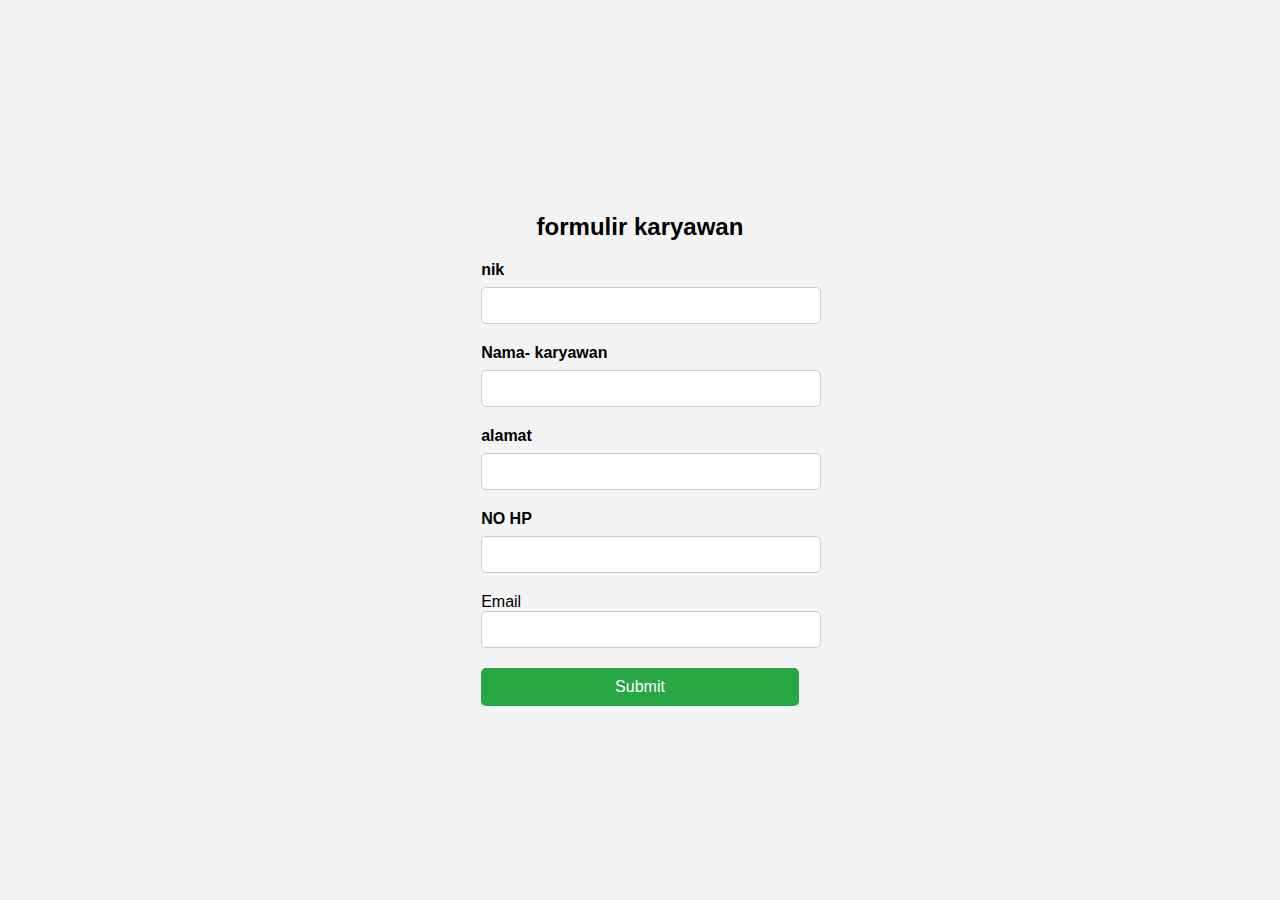
<file: formulir baru/index.html>
<!DOCTYPE html>
<html lang="en">
<head>
    <meta charset="UTF-8">
    <meta name="viewport" content="width=device-width, initial-scale=1.0">
    <title>formulir karyawan</title>

    <!DOCTYPE html>
    <html lang="en">
</head>
<meta charset="UTF-8">
<meta name="viewport"
content="width"=device-width,initial-scale=1.0">
<title>form barang</title>
<link rel="stylesheet" href="style.css"
</head>
<body>
    <div class="form-countainer">
        <h2>formulir karyawan</h2>
        <form action="#" method="post">
            <label for="nik">nik</label>
            <input type="text" id="nama karyawan" name="nama-karywan" required>
            <div class="form-countainer">
                <label for="nama karyawan">Nama- karyawan</label>
                <input type="text" id="nama-karywan" name="nama-karywan" required>
            <div class="form-countainer">
                <label for="alamat pelanggan">alamat </label>
                <input type="text" id="alamat " name="alamat" required>
            <div class="form-countainer">
                <label for="NO HP ">NO HP </label>
                <input type="text" id="NO hp " name="NO HP" required>
                <div class="form form-countainer"
                <label for="Email">Email</label>
                <input type="text" id="Email" name="EMAIL" required>
                <button type="submit">Submit</button>
            </form>
        </div>
</body>
</html>
</file>
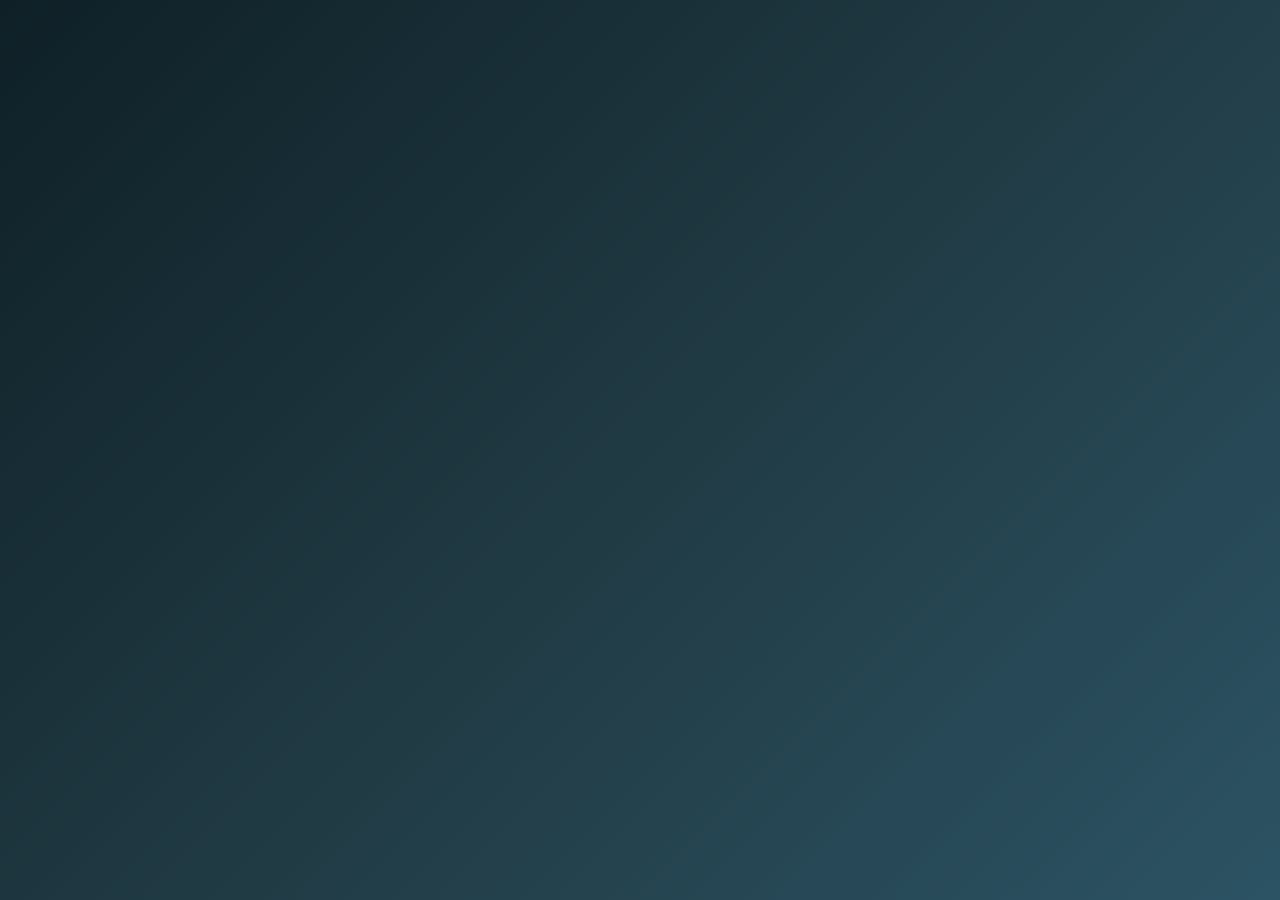
<file: jam digita/index.html>
<!DOCTYPE html>
<html lang="en">
<head>
    <meta charset="UTF-8">
    <meta name="viewport" content="width=device-width, initial-scale=1.0">
    <title>Document</title>
    <link rel="stylesheet" href="style.css">
</head>
<body>
    <div id="clock">
        <h2>sekarang pukul berapa</h2>
        <div id="time">
            <div><span id="hours">00</span><span>hours</span></div>
            <div><span id="minutes">00</span><span>minutes</span></div>
            <div><span id="seconds">00</span><span>seconds</span></div>
            <div><span id="date">00</span><span>date</span></div>
            <div><span id="ampm">00</span></div>
        </div>
    </div>
</body>

<script>

    function clock() {
        let hours = document.getElementById('hours');
        let minutes = document.getElementById('minutes');
        let seconds = document.getElementById('seconds');
        let date = document.getElementById('date');
        let ampm = document.getElementById('ampm');
        
        let now = new Date();
        let h = now.getHours();
        let m = now.getMinutes();
        let s = now.getSeconds();
        let d = now.getDate();
        let am = "AM";

        if (h >= 12) {
            if (h > 12) h = h - 12;
            let am = "PM";
        }

        h = (h < 10) ? "0" + h : h;
        m = (m < 10) ? "0" + m : m;
        s = (s < 10) ? "0" + s : s;
        d = (d < 10) ? "0" + d : d;

        hours.innerHTML = h;
        minutes.innerHTML = m;
        seconds.innerHTML = s;
        date.innerHTML = d;
        ampm.innerHTML = am;
    }

    setInterval(clock, 1000);
    clock(); 

</script>

</html>
</file>
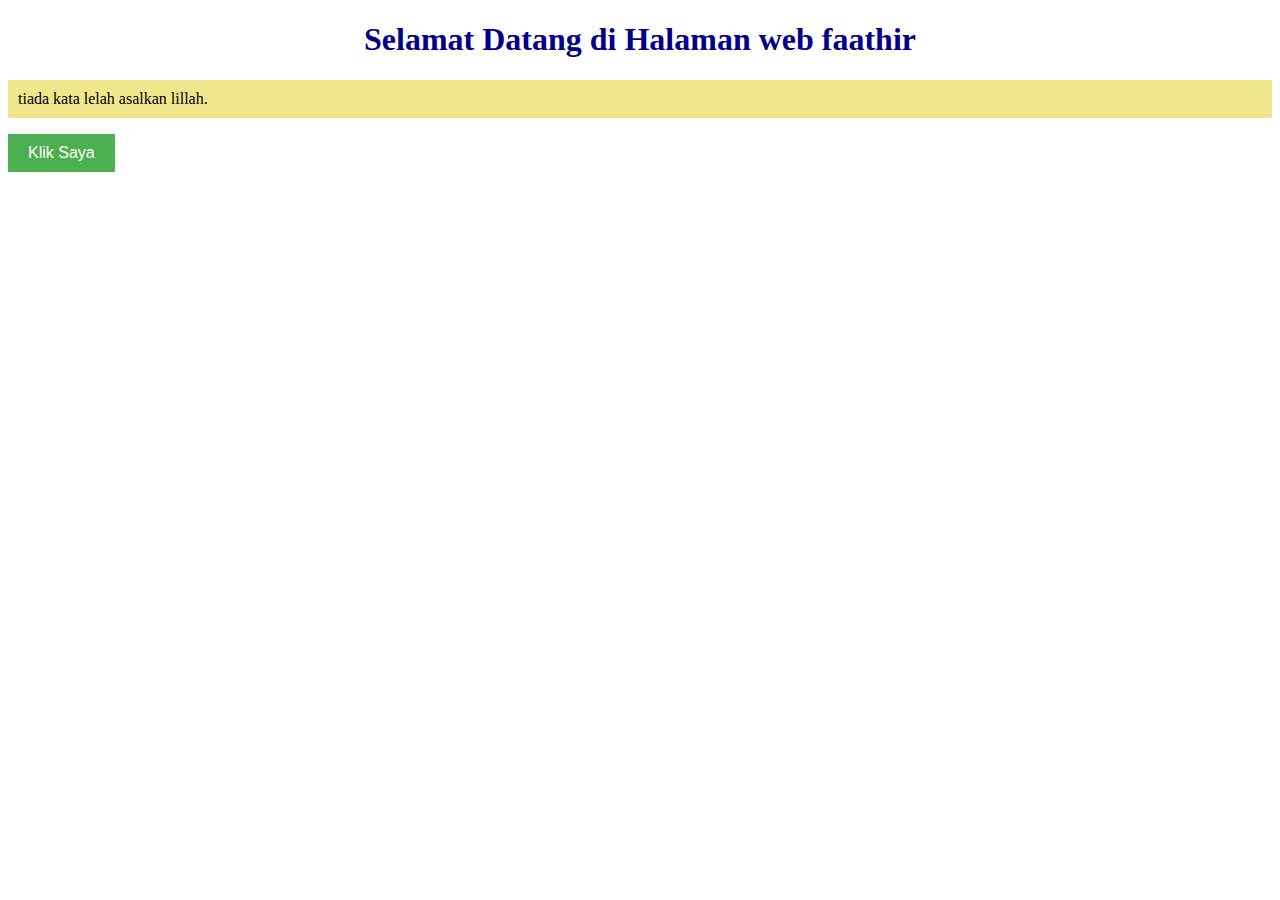
<file: tugas pwts/index.html>
<!DOCTYPE html>
<html lang="id">
<head>
  <meta charset="UTF-8">
  <meta name="viewport" content="width=device-width, initial-scale=1.0">
  <title>Halaman Web Sederhana</title>
  <link rel="stylesheet" href="style.css">
</head>
<body>
  <h1>Selamat Datang di Halaman web faathir</h1>
  <p>tiada kata lelah asalkan lillah.</p>
  <button>Klik Saya</button>
</body>
</html>
</file>
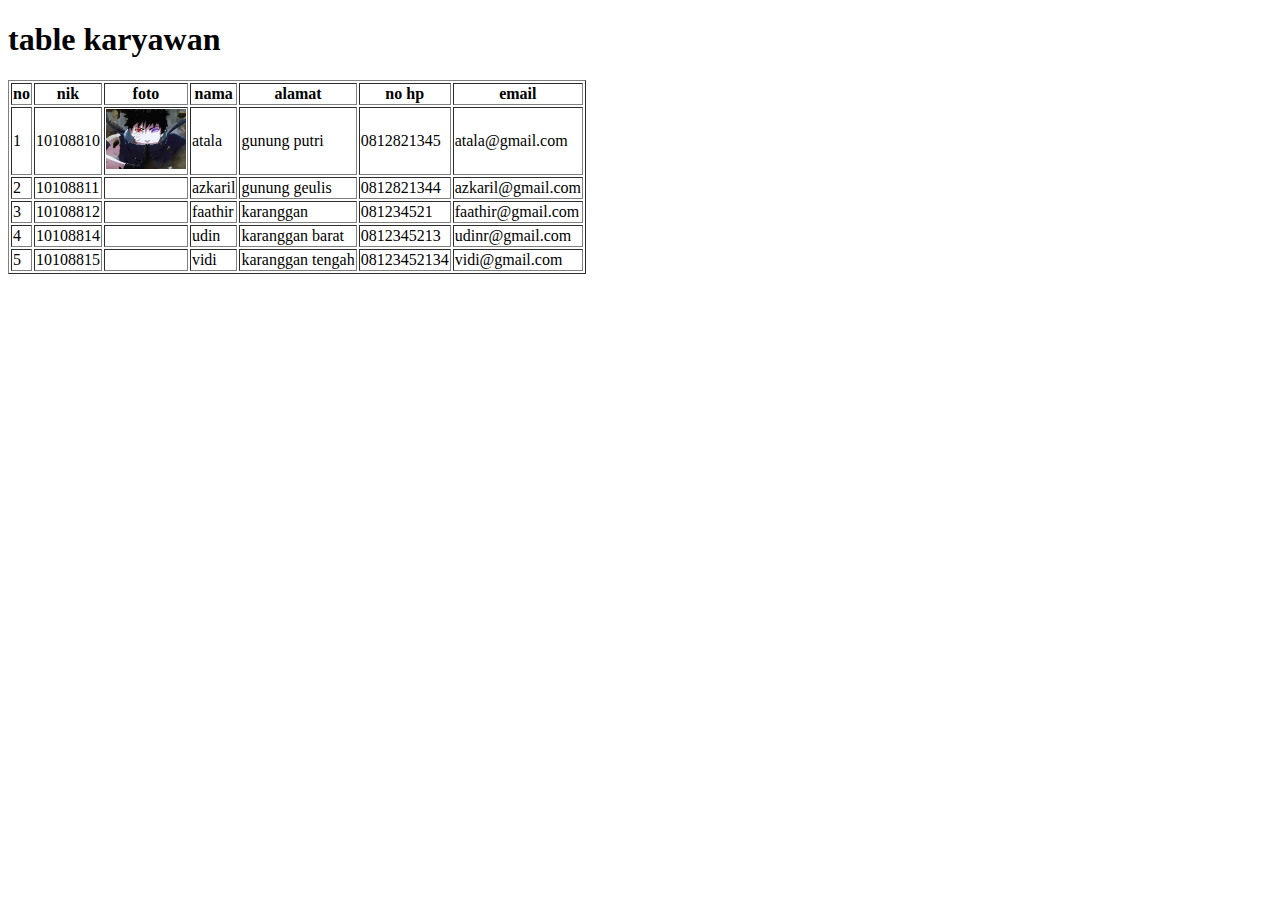
<file: formulir baru/table/index.html>
<!DOCTYPE html>
<html lang="en">
<head>
    <meta charset="UTF-8">
    <meta name="viewport" content="width=device-width, initial-scale=1.0">
    <title>Document</title>
</head>
<body>
    <h1>table karyawan</h1>
    <table border="1"
    <table>
        <thead>
            <tr>
                <th>no</th>
                <th>nik</th>
                <th>foto</th>
                <th>nama</th>
                <th>alamat</th>
                <th>no hp</th>
                <th>email</th>
            </tr>
        </thead>
        <tbody>
            <tr>
                <td>1</td>
                <td>10108810</td>
                <td>  <img src="gambar.jpg" height="60px"></td>
                <td>atala</td>
                <td>gunung putri</td>
                <td>0812821345</td>
                <td>atala@gmail.com</td>
            </tr>
        </tbody>
    <tr>
        <td>2</td>
        <td>10108811</td>
        <td></td>
        <td>azkaril</td>
        <td>gunung geulis</td>
        <td>0812821344</td>
        <td>azkaril@gmail.com</td>
    </tr>
    <tr>
        <td>3</td>
        <td>10108812</td>
        <td></td>
        <td>faathir</td>
        <td>karanggan</td>
        <td>081234521</td>
        <td>faathir@gmail.com</td>
    </tr>
    <tr>
        <td>4</td>
        <td>10108814</td>
        <td></td>
        <td>udin</td>
        <td>karanggan barat</td>
        <td>0812345213</td>
        <td>udinr@gmail.com</td>
    </tr>
    <tr>
        <td>5</td>
        <td>10108815</td>
        <td></td>
        <td>vidi</td>
        <td>karanggan tengah</td>
        <td>08123452134</td>
        <td>vidi@gmail.com</td>
    </tr>

    

    
</body>
</html>
</file>
<file: formulir baru/style.css>
body {
    font-family: Arial, sans-serif;
    background-color: #f4f4f4;
    display: flex;
    justify-content: center;
    align-items: center;
    height: 100vh;
    margin: 0;
}

.form-container {
    background-color: #fff;
    padding: 20px;
    border-radius: 10px;
    box-shadow: 0 0 10px rgba(181, 10, 10, 0.1);
    width: 300px;
}

h2 {
    text-align: center;
    margin-bottom: 20px;
}

label {
    display: block;
    margin-bottom: 8px;
    font-weight: bold;
}

input[type="text"],
input[type="number"],
textarea,
select {
    width: 100%;
    padding: 10px;
    margin-bottom: 20px;
    border: 1px solid #ccc;
    border-radius: 5px;
}

button {
    width: 100%;
    padding: 10px;
    background-color: #28a745;
    color: white;
    border: none;
    border-radius: 5px;
    cursor: pointer;
    font-size: 16px;
}

button:hover {
    background-color: #218838;
}
</file>
<file: jam digita/style.css>
/* style.css */

* {
    margin: 0;
    padding: 0;
    box-sizing: border-box;
}

body {
    height: 100vh;
    display: flex;
    justify-content: center;
    align-items: center;
    background: linear-gradient(135deg, #0f2027, #203a43, #2c5364);
    font-family: 'Segoe UI', Tahoma, Geneva, Verdana, sans-serif;
    color: #fff;
}

#clock {
    background: rgba(255, 255, 255, 0.1);
    backdrop-filter: blur(12px);
    border-radius: 20px;
    padding: 40px;
    text-align: center;
    box-shadow: 0 8px 32px rgba(0, 0, 0, 0.2);
    animation: fadeIn 1s ease forwards;
    opacity: 0;
    transform: scale(0.95);
}

@keyframes fadeIn {
    to {
        opacity: 1;
        transform: scale(1);
    }
}

#clock h2 {
    margin-bottom: 25px;
    font-size: 28px;
    font-weight: 600;
    letter-spacing: 1px;
}

#time {
    display: flex;
    gap: 15px;
    justify-content: center;
    flex-wrap: wrap;
}

#time div {
    background: rgba(255, 255, 255, 0.15);
    padding: 20px 15px;
    border-radius: 12px;
    min-width: 80px;
    animation: pulse 2s infinite ease-in-out;
    transition: all 0.3s ease;
}

#time span:first-child {
    display: block;
    font-size: 32px;
    font-weight: bold;
    margin-bottom: 5px;
}

#time span:last-child {
    font-size: 14px;
    text-transform: uppercase;
    letter-spacing: 1px;
    opacity: 0.8;
}

@keyframes pulse {
    0%, 100% {
        transform: scale(1);
        background: rgba(255, 255, 255, 0.15);
    }
    50% {
        transform: scale(1.05);
        background: rgba(255, 255, 255, 0.25);
    }
}
</file>
<file: tugas pwts/style.css>
/* Mengubah warna teks judul */
h1 {
    color: darkblue;
    text-align: center;
  }
  
  /* Memberi warna latar belakang pada paragraf */
  p {
    background-color: #f0e68c;
    padding: 10px;
    font-size: 16px;
  }
  
  /* Mendesain tombol dan efek hover */
  button {
    background-color: #4CAF50;
    color: white;
    padding: 10px 20px;
    border: none;
    cursor: pointer;
    font-size: 16px;
    transition: background-color 0.3s;
  }
  
  button:hover {
    background-color: #45a049;
  }
</file>
